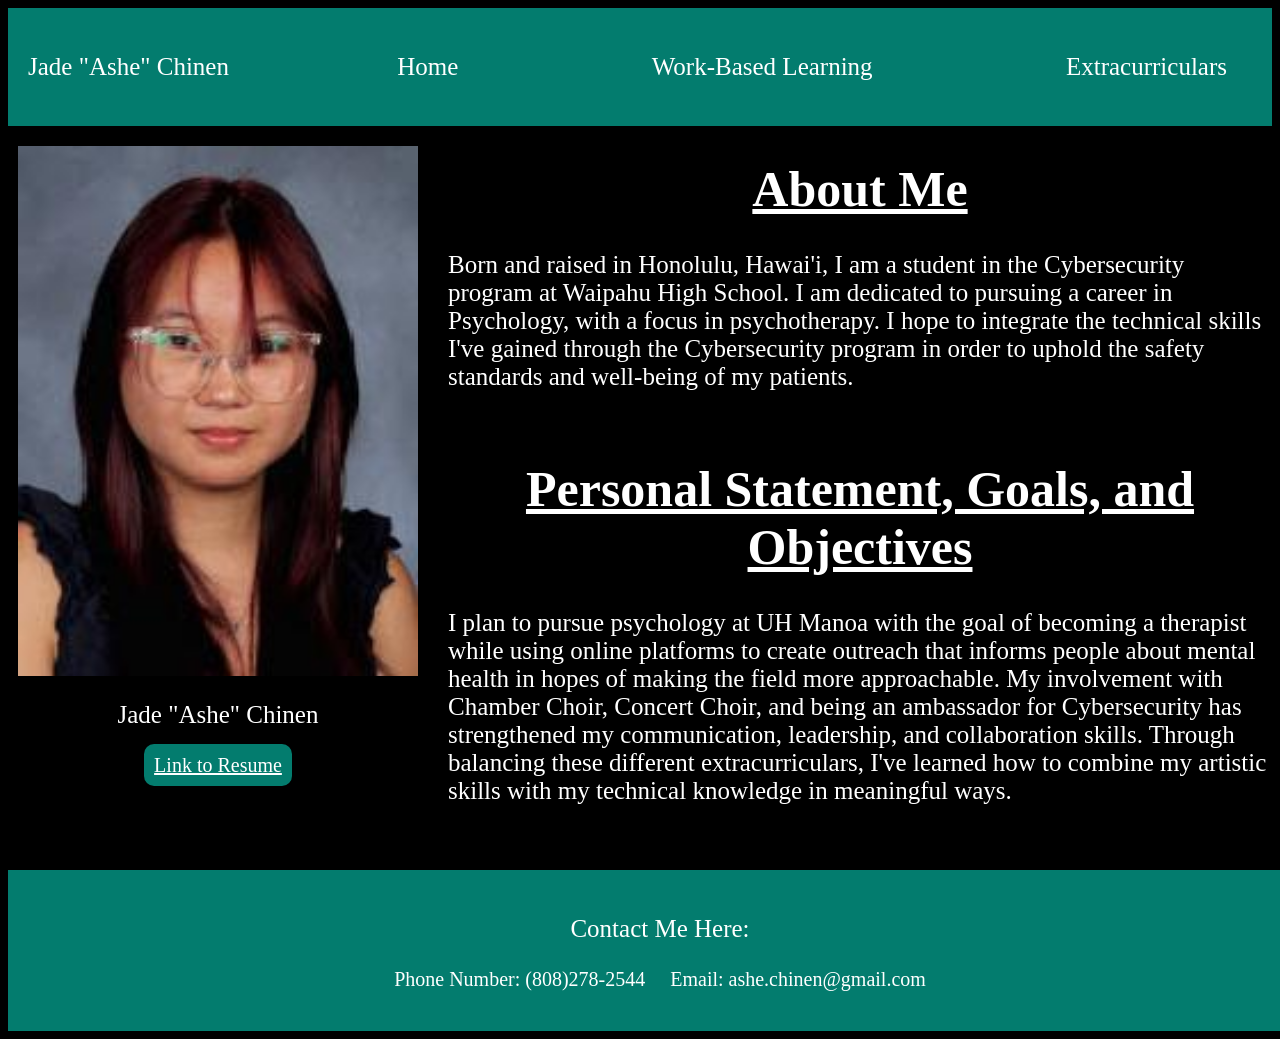
<file: index.html>
<DOCTYPE html>
<html lang = "eng">
  <head>
    <meta charset="UTF-8">
    <meta name="viewport" content="width=device-width, initial-scale=1.0"
    <meta http-equiv="X-UA-Compatible" content="ie=edge">
      <title>Electronic Portfolio</title>
    <link rel="stylesheet" href="css/style.css">
  </head>
<nav>
  <div class="container">
      <p>Jade "Ashe" Chinen</p>
      <a href="index.html">Home</a>
      <a href="wbl.html">Work-Based Learning</a>
      <a href="extracurriculars.html">Extracurriculars</a>
  </div>
 </nav>
<body>
  
<div class="flex-container">
  <div class="headshot">
    <div id="headshotimg"><img src="images/headshot.jpg" alt="Jade 'Ashe' Chinen">
      <p>Jade "Ashe" Chinen</p>
  <a href="https://docs.google.com/document/d/17FoomHT533hwfrTOj2jWxQfvY-dsONAzBeUuP677uJ0/edit?usp=sharing" target="_blank" class="resume">Link to Resume</a>
    </div>
  </div>
  
<div class="grid-container">
  <div class="row"><h1>About Me</h1><p>Born and raised in Honolulu, Hawai'i, I am a student in the Cybersecurity program at Waipahu High School. I am dedicated to pursuing a career in Psychology, with a focus in psychotherapy. I hope to integrate the technical skills I've gained through the Cybersecurity program in order to uphold the safety standards and well-being of my patients.</p></div>
  <div class="row"><h1>Personal Statement, Goals, and Objectives</h1><p>I plan to pursue psychology at UH Manoa with the goal of becoming a therapist while using online platforms to create outreach that informs people about mental health in hopes of making the field more approachable. My involvement with Chamber Choir, Concert Choir, and being an ambassador for Cybersecurity has strengthened my communication, leadership, and collaboration skills. Through balancing these different extracurriculars, I've learned how to combine my artistic skills with my technical knowledge in meaningful ways.</p></div>
</div>
  </div>
  
<footer>
  <div class="footer-content">
    <p>Contact Me Here:</p>
    <ul class="footer-links">
      <li>Phone Number: (808)278-2544</li>
      <li>Email: ashe.chinen@gmail.com</li>
    </ul>
  </div>
</footer>
</file>
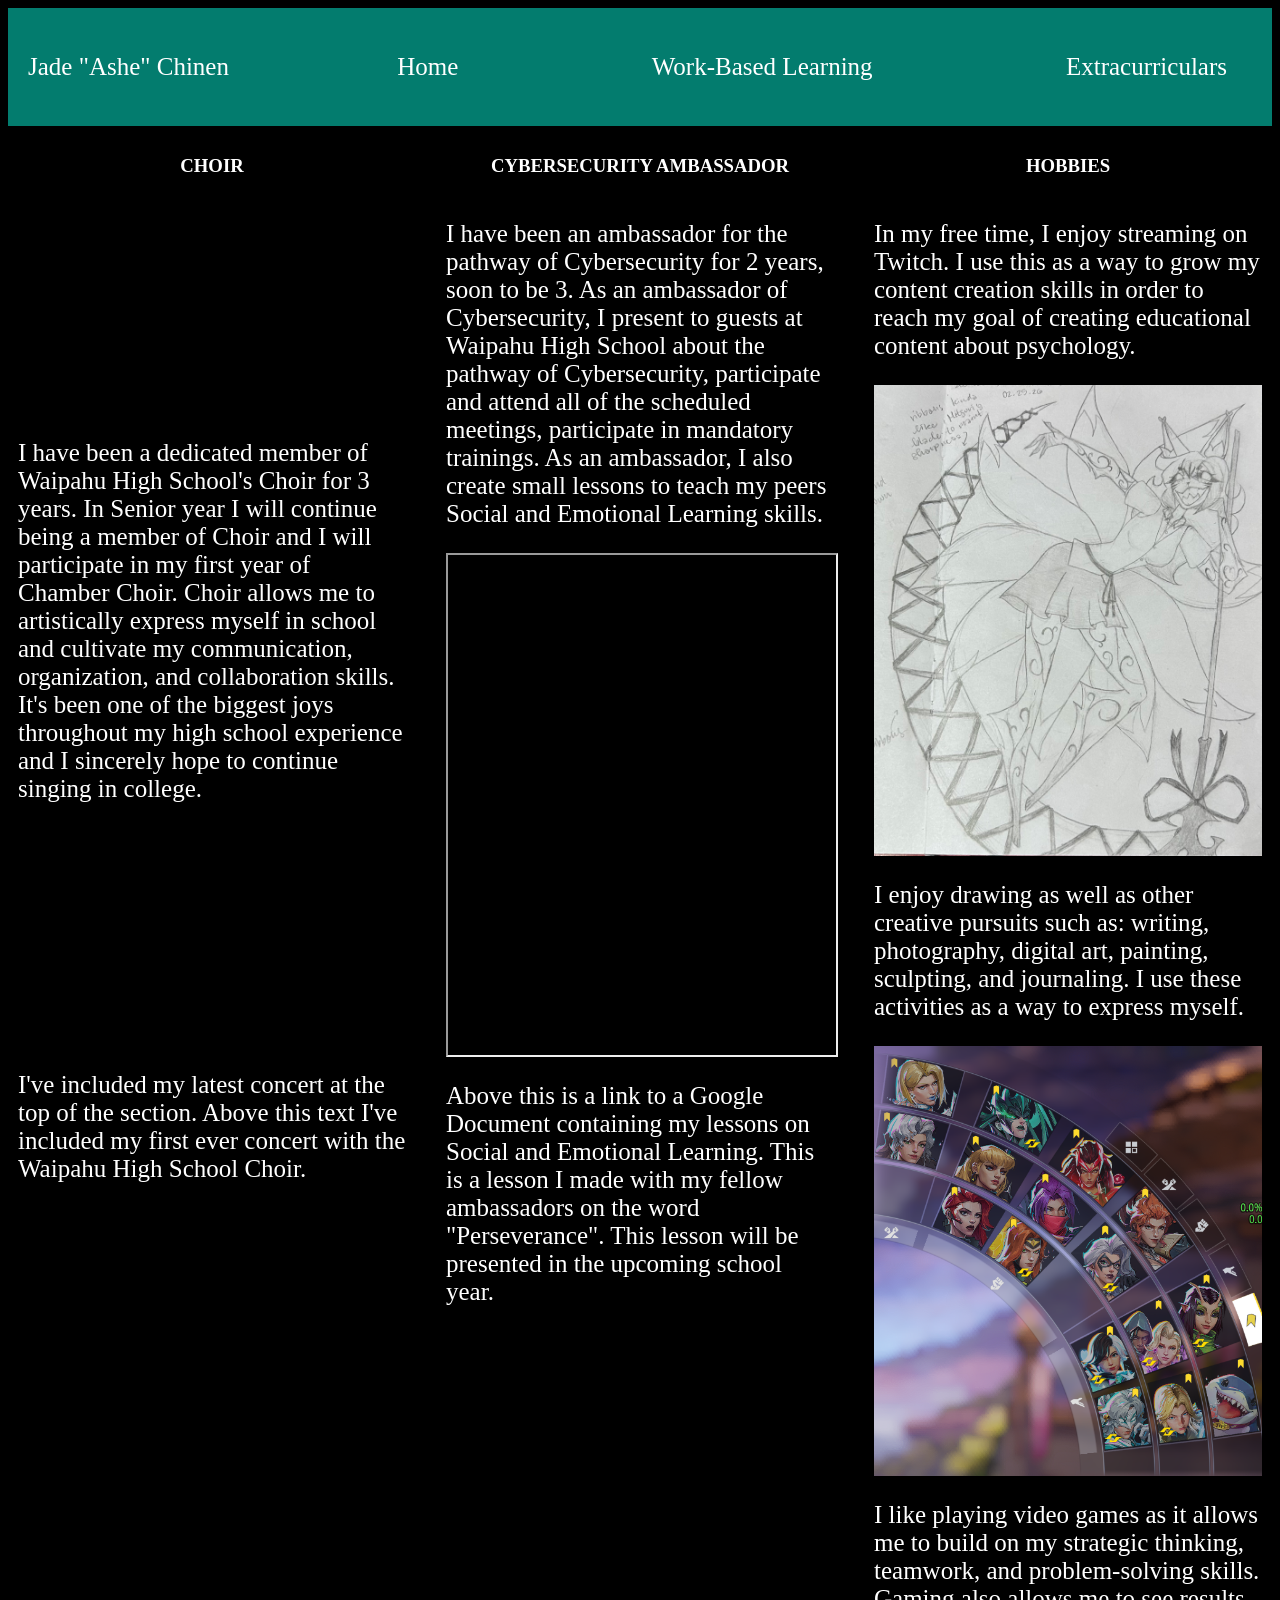
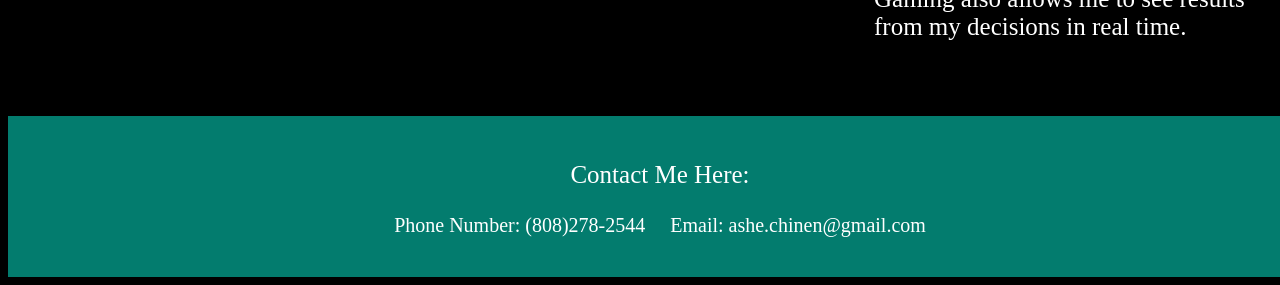
<file: extracurriculars.html>
<DOCTYPE html>
<html lang = "eng">
  <head>
    <meta charset="UTF-8">
    <meta name="viewport" content="width=device-width, initial-scale=1.0"
    <meta http-equiv="X-UA-Compatible" content="ie=edge">
      <title>Electronic Portfolio</title>
    <link rel="stylesheet" href="css/style.css">
  </head>
<nav>
  <div class="container">
      <p>Jade "Ashe" Chinen</p>
      <a href="index.html">Home</a>
      <a href="wbl.html">Work-Based Learning</a>
      <a href="extracurriculars.html">Extracurriculars</a>
  </div>
 </nav>
  
<div class="flex-container">
  <div class="column"><h3>CHOIR</h3><iframe src="https://www.youtube.com/embed/9gmMZf8Ke00?si=h_Ejth3cca55e6gx" title="YouTube video player" frameborder="0" allow="accelerometer; autoplay; clipboard-write; encrypted-media; gyroscope; picture-in-picture; web-share" referrerpolicy="strict-origin-when-cross-origin" allowfullscreen></iframe>
    <p>I have been a dedicated member of Waipahu High School's Choir for 3 years. In Senior year I will continue being a member of Choir and I will participate in my first year of Chamber Choir. Choir allows me to artistically express myself in school and cultivate my communication, organization, and collaboration skills. It's been one of the biggest joys throughout my high school experience and I sincerely hope to continue singing in college.</p>
    <iframe src="https://www.youtube.com/embed/Q84z1GKRTpI?si=1lEbuvmPuUt2wOyK" title="YouTube video player" frameborder="0" allow="accelerometer; autoplay; clipboard-write; encrypted-media; gyroscope; picture-in-picture; web-share" referrerpolicy="strict-origin-when-cross-origin" allowfullscreen></iframe>
    <p>I've included my latest concert at the top of the section. Above this text I've included my first ever concert with the Waipahu High School Choir.</p>
  </div>
  <div class="column"><h3>CYBERSECURITY AMBASSADOR</h3><p>I have been an ambassador for the pathway of Cybersecurity for 2 years, soon to be 3. As an ambassador of Cybersecurity, I  present to guests at Waipahu High School about the pathway of Cybersecurity, participate and attend all of the scheduled meetings, participate in mandatory trainings. As an ambassador, I also create small lessons to teach my peers Social and Emotional Learning skills.</p><iframe class="google-doc" src="https://docs.google.com/document/d/1ShyWPpNzJou4HuS_WG557IorurMvJORTiraR1lsr8TI/preview"></iframe>
    <p>Above this is a link to a Google Document containing my lessons on Social and Emotional Learning. This is a lesson I made with my fellow ambassadors on the word "Perseverance". This lesson will be presented in the upcoming school year.</p>
</div>
  <div class="column"><h3>HOBBIES</h3>
    <p>In my free time, I enjoy streaming on Twitch. I use this as a way to grow my content creation skills in order to reach my goal of creating educational content about psychology.</p>
    <img src="images/Drawing.jpg" alt="Drawing">
    <p>I enjoy drawing as well as other creative pursuits such as: writing, photography, digital art, painting, sculpting, and journaling. I use these activities as a way to express myself.</p>
    <img src="images/RivalsCharacters.png" alt="Marvel Rivals Characters">
    <p>I like playing video games as it allows me to build on my strategic thinking, teamwork, and problem-solving skills. Gaming also allows me to see results from my decisions in real time.</p>
  </div>
</div>
  
<footer>
  <div class="footer-content">
    <p>Contact Me Here:</p>
    <ul class="footer-links">
      <li>Phone Number: (808)278-2544</li>
      <li>Email: ashe.chinen@gmail.com</li>
    </ul>
  </div>
</footer>
</file>
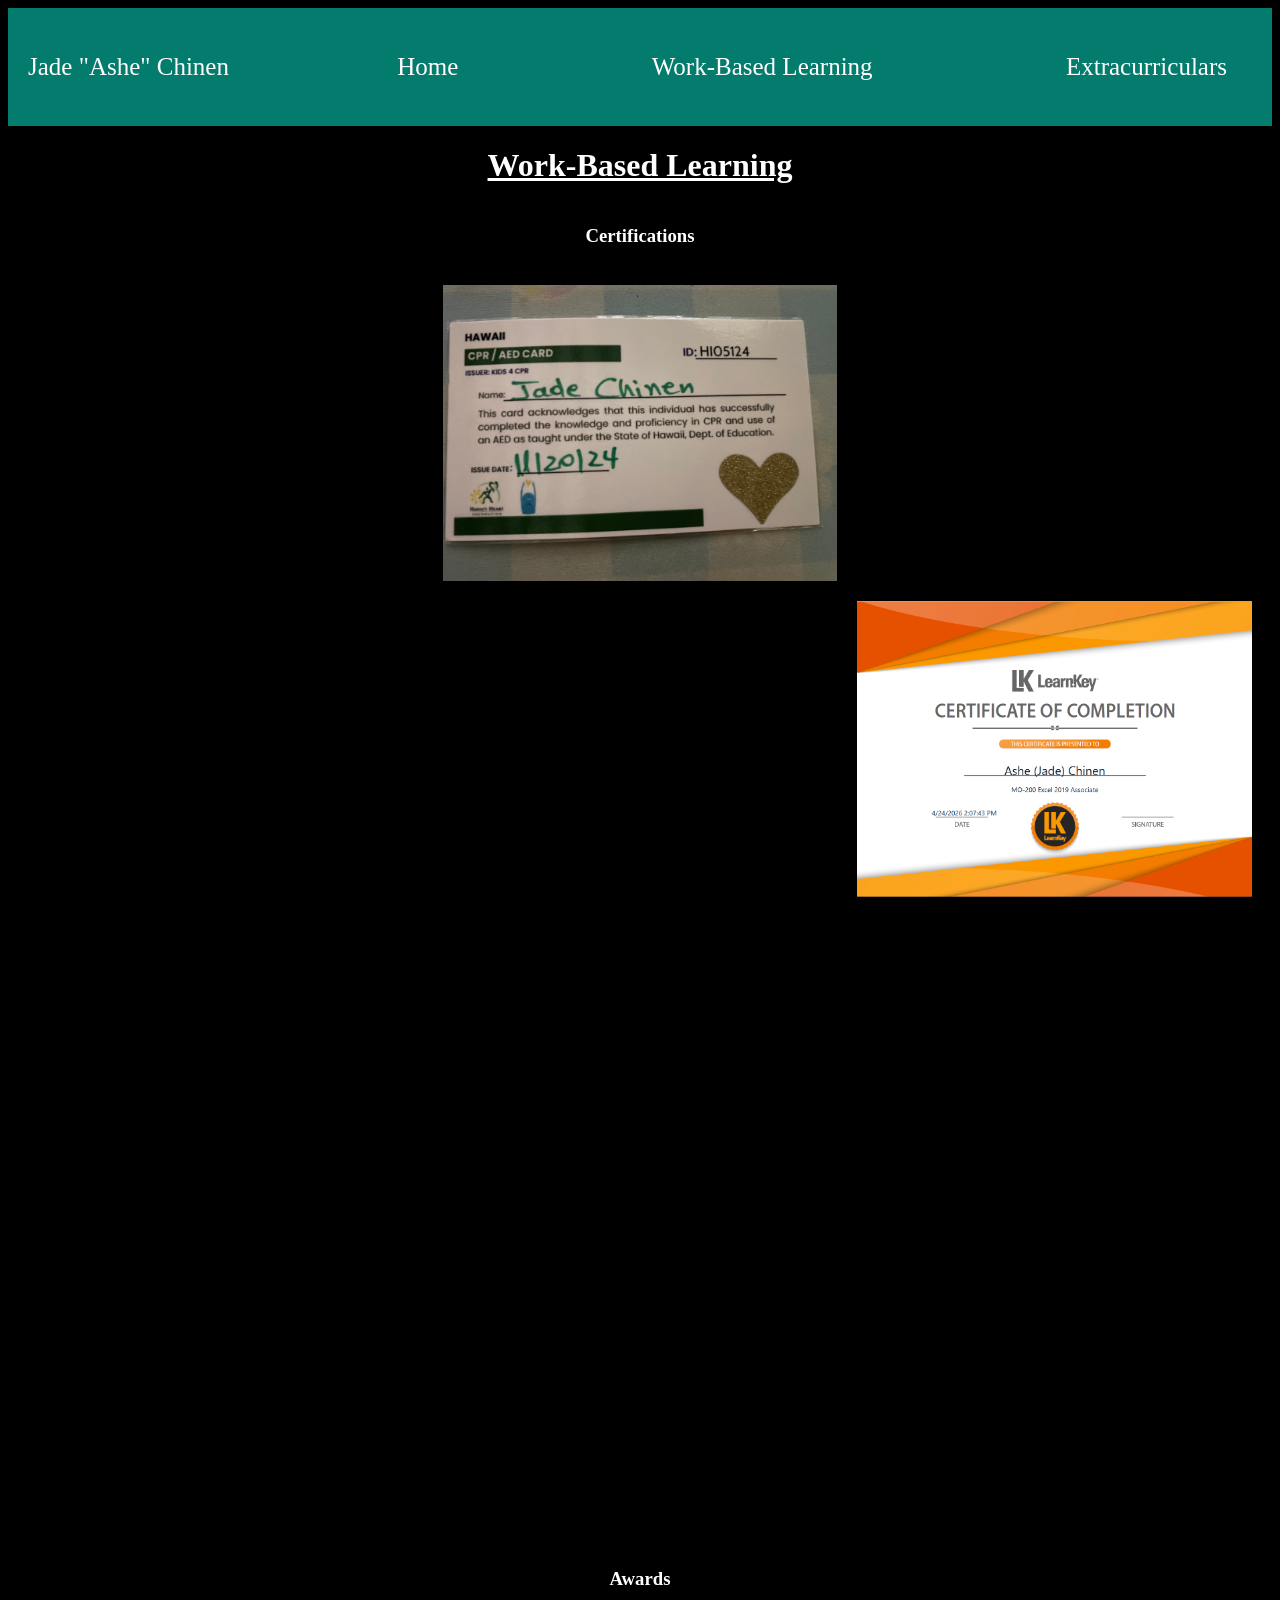
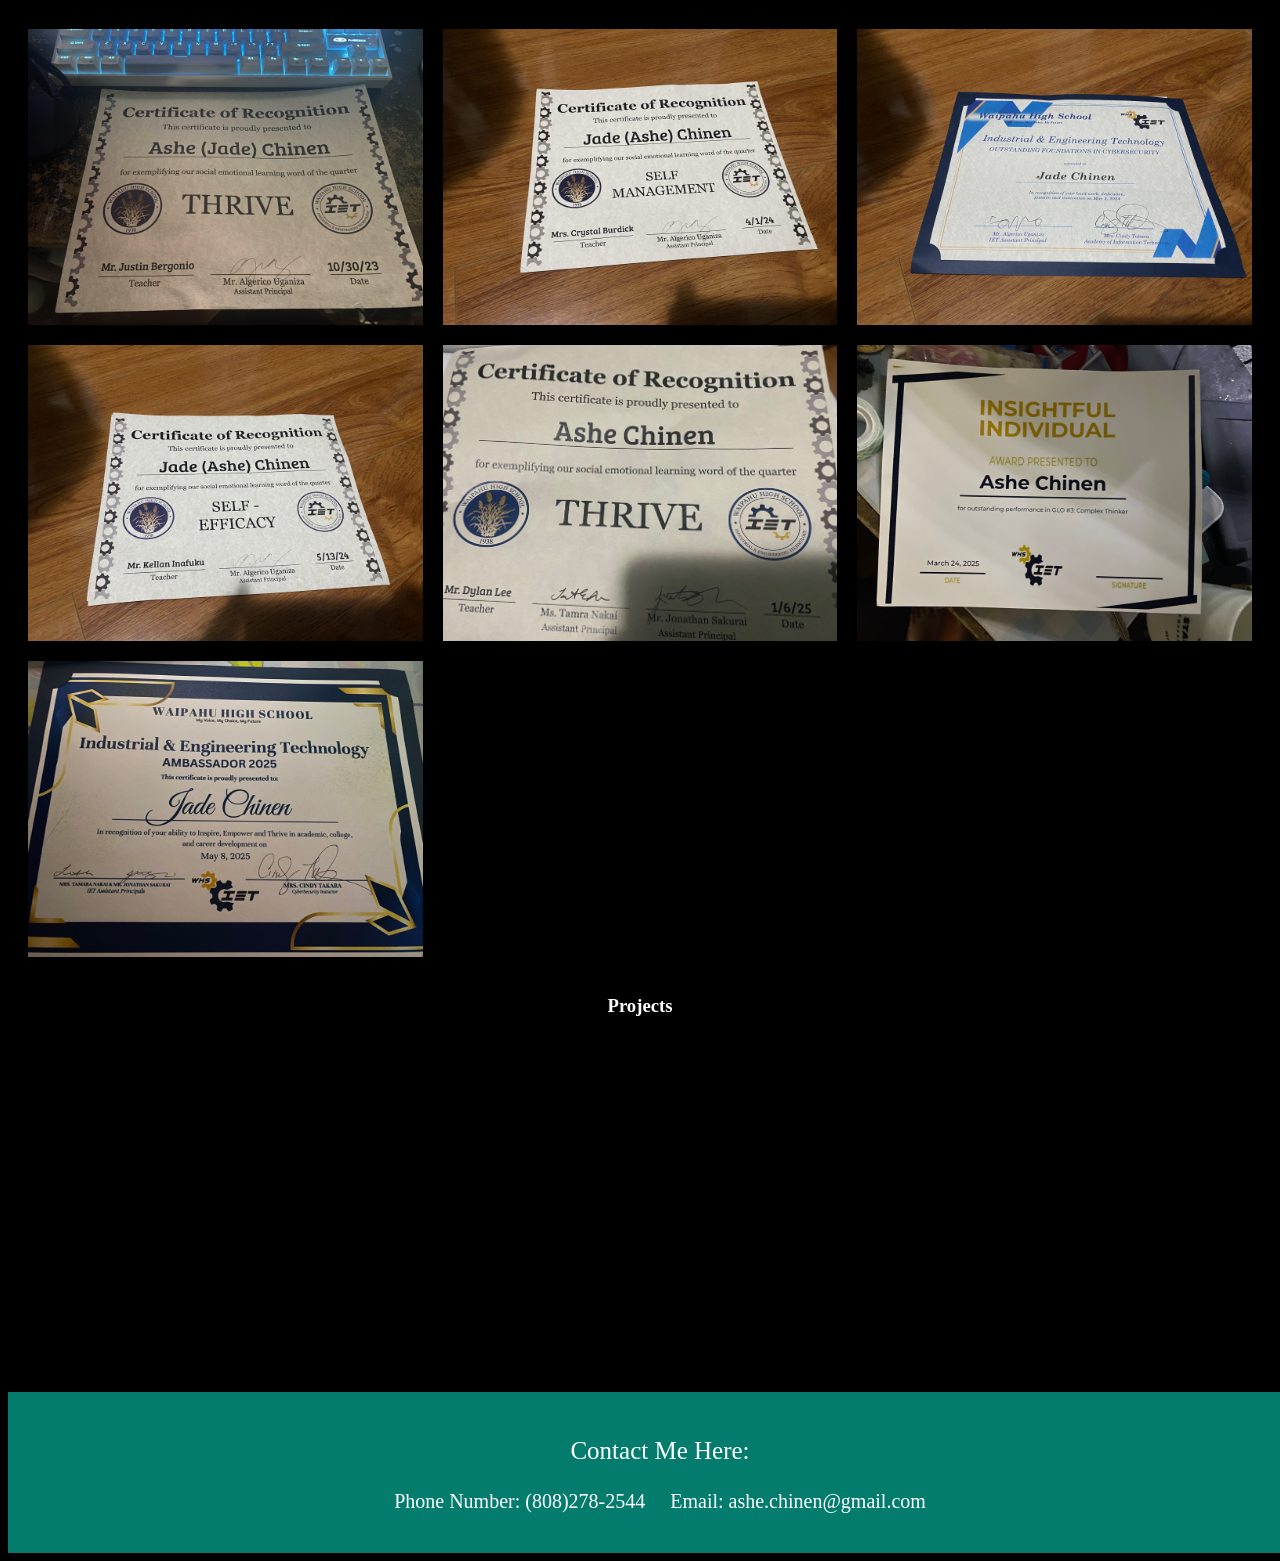
<file: wbl.html>
<DOCTYPE html>
<html lang = "eng">
  <head>
    <meta charset="UTF-8">
    <meta name="viewport" content="width=device-width, initial-scale=1.0"
    <meta http-equiv="X-UA-Compatible" content="ie=edge">
      <title>Electronic Portfolio</title>
    <link rel="stylesheet" href="css/style.css">
  </head>
<nav>
  <div class="container">
      <p>Jade "Ashe" Chinen</p>
      <a href="index.html">Home</a>
      <a href="wbl.html">Work-Based Learning</a>
      <a href="extracurriculars.html">Extracurriculars</a>
  </div>
 </nav>
 <body>
  <h1>Work-Based Learning</h1>
 </body>
  
<!-- Certifications -->
<div class="slider">
   <h3>Certifications</h3>
  <div class="slide"><iframe src="images/CommunicationSkills.pdf" alt="Communication Skills Training"></iframe><div class="text"></div></div>
  <div class="slide"><img src="images/CPR_AED.jpg" alt="CPR/AED Card"></div>
  <div class="slide"><iframe src="images/CyberSafetyAwareness.pdf" alt="Cyber Safety Awareness (12th Grade) Training"></iframe></div>
  <div class="slide"><iframe src="images/Excel2019Associate.pdf" alt="Excel 2019 Associate"></iframe></div>
  <div class="slide"><iframe src="images/InterviewSkills.pdf" alt="Interview Skills Training"></iframe></div>
  <div class="slide"><img src="images/MO-200.png" alt="MO-200 Excel 2019 Associate"></div>
  <div class="slide"><iframe src="images/OSHA10.pdf" alt="OSHA 10-Hour General Industry Course"></div>
  <div class="slide"><iframe src="images/PersonalFinancialManagement.pdf" alt="Personal Financial Management Training"></iframe></div>
  <div class="slide"><iframe src="images/StartSafe.pdf" alt="StartSafe: Preparing for Work-Based Learning Course"></iframe></div>
  <div class="slide"><iframe src="images/TimeManagement.pdf" alt="Time Management Training"></iframe></div>
  <div class="slide"><iframe src="images/WrittenCommunication.pdf" alt="Written Communication Training"></iframe></div>
</div>
  
<!-- Awards -->  
<div class="slider">
   <h3>Awards</h3>
  <div class="slide"><img src="images/ThriveAward.png" alt="Thrive Award"><div class="text"></div></div>
  <div class="slide"><img src="images/SelfManagementAward.png" alt="Self-Management Award"></div>
  <div class="slide"><img src="images/OutstandingCyberFoundations.png" alt="Outstanding Cyber Foundations Award"></div>
  <div class="slide"><img src="images/SelfEfficacyAward.png" alt="Self-Efficacy Award"></div>
  <div class="slide"><img src="images/ThriveAward2.jpg" alt="Thrive Award"></div>
  <div class="slide"><img src="images/InsightfulIndividual.jpg" alt="Insightful Individual Award"></div>
  <div class="slide"><img src="images/AmbassadorCertificate.jpg" alt="Ambassador Certificate"></div>
</div>

<!-- Projects -->
<div class="slider">
   <h3>Projects</h3>
  <div class="slide"><iframe src="https://luvaislingss.github.io/first-project/" href="https://luvaislingss.github.io/first-project/" alt="First Project"><div class="text"></div></iframe></div>
  <div class="slide"><iframe src="https://luvaislingss.github.io/test-page/" href="https://luvaislingss.github.io/test-page/" alt="Test Page"></iframe></div>
  <div class="slide"><iframe src="https://luvaislingss.github.io/storefront/" href="https://luvaislingss.github.io/storefront/" alt="Storefront"></iframe></div>
</div>
  
<footer>
  <div class="footer-content">
    <p>Contact Me Here:</p>
    <ul class="footer-links">
      <li>Phone Number: (808)278-2544</li>
      <li>Email: ashe.chinen@gmail.com</li>
    </ul>
  </div>
</footer>
</file>
<file: css/style.css>
body {
    background-color: black;
}

nav {
    font-family: Futura;
    padding: 20px;
    background-color: #037c6e;
}

.container {
  font-size: 25px;
  display: flex;
  width: 100%;
  flex-wrap: wrap;
  text-align: right;
  color: white;
}

a {
  padding: 25px;
  color: white;
  text-decoration: none;
  flex-grow: 1;
}

a:hover {
  color: black;
}

.headshot {  font-family: Futura;
  display: flex;
  text-align: center;
  font-size: 30px;
  flex-wrap: wrap;
  justify-content: left;
}

#headshotimg {
  height: 500px;
  width: 400px;
  object-fit: cover;
  margin: 20px 10px 0px 10px;
}

.resume {
  background-color: #037c6e;
  text-decoration: underline;
  padding: 10px;
  font-size: 20px;
  border-radius: 10px;
}

p {
  color: white;
  font-family: futura;
  font-size: 25px;
}

footer {
  background-color: #037c6e;
  color: white;
  text-align: center;
  width: 100%;
  margin-top: 40px;
  font-family: Futura;
  padding: 20px;
  font-size: 20px;
}

.footer-links {
  list-style: none;
  padding: 0;
}

.footer-links li {
  display: inline;
  margin: 0 10px;
}

.grid-container {
  display: grid;
  grid-template-rows: repeat(2, auto);
  gap: 10px;
  justify-content: center;
  font-family: Futura;
  font-size: 25px;
}

.flex-container {
  display: flex; /* Creates the flex layout */
  gap: 20px;     /* Adds space between columns */
  align-items: stretch; /* Make all flex items equal height */
}

h1 {
  text-decoration: underline;
  color: white;
  font-family: futura;
}

.column {
  flex: 1;       /* Makes all 3 columns equal width */
  padding: 10px;
  display: flex;
  flex-direction: column; /* Stack column content vertically */
}

.column img {
  max-width: 100%;
  height: auto; /* Responsive images */
  display: block;
}

.column iframe {
  width: 100%;
  max-width: 100%;
  height: auto; /* Let iframe scale responsively where possible */
  aspect-ratio: 16/9; /* maintain a reasonable default ratio */
}

h3 {
  color: white;
  font-family: futura;
  text-align: center;
   grid-column: 1 / -1; /* Spans across all 3 columns */
}

img {
  width: 100%;
  height: auto;
}

.slider {
  display: grid;
  grid-template-columns: repeat(3, 1fr); /* 3 columns */
  gap: 20px; /* space between items */
  margin: 20px;
}

/* Optional: Basic styling for the items to make them visible */
.slide {
  display: block;
  width: 100%;
  height: auto;
}

.slide img,
.slide iframe {
  width: 100%;
  aspect-ratio: 4 / 3; /* uniform visual ratio (width : height) */
  height: auto;
  object-fit: cover;
  display: block;
  border: none;
}
.column iframe.google-doc {
  height: 500px; /* match the visual height of the drawing image */
  aspect-ratio: auto;
}
/* Ensure PDF iframes scale to the container and don't force overflow */
.slide iframe[src$=".pdf"] {
  width: 100%;
  height: auto;
  aspect-ratio: 4 / 3;
}

h1 {
  text-align:center;
  color: white;
  font-family: futura;
}
</file>
